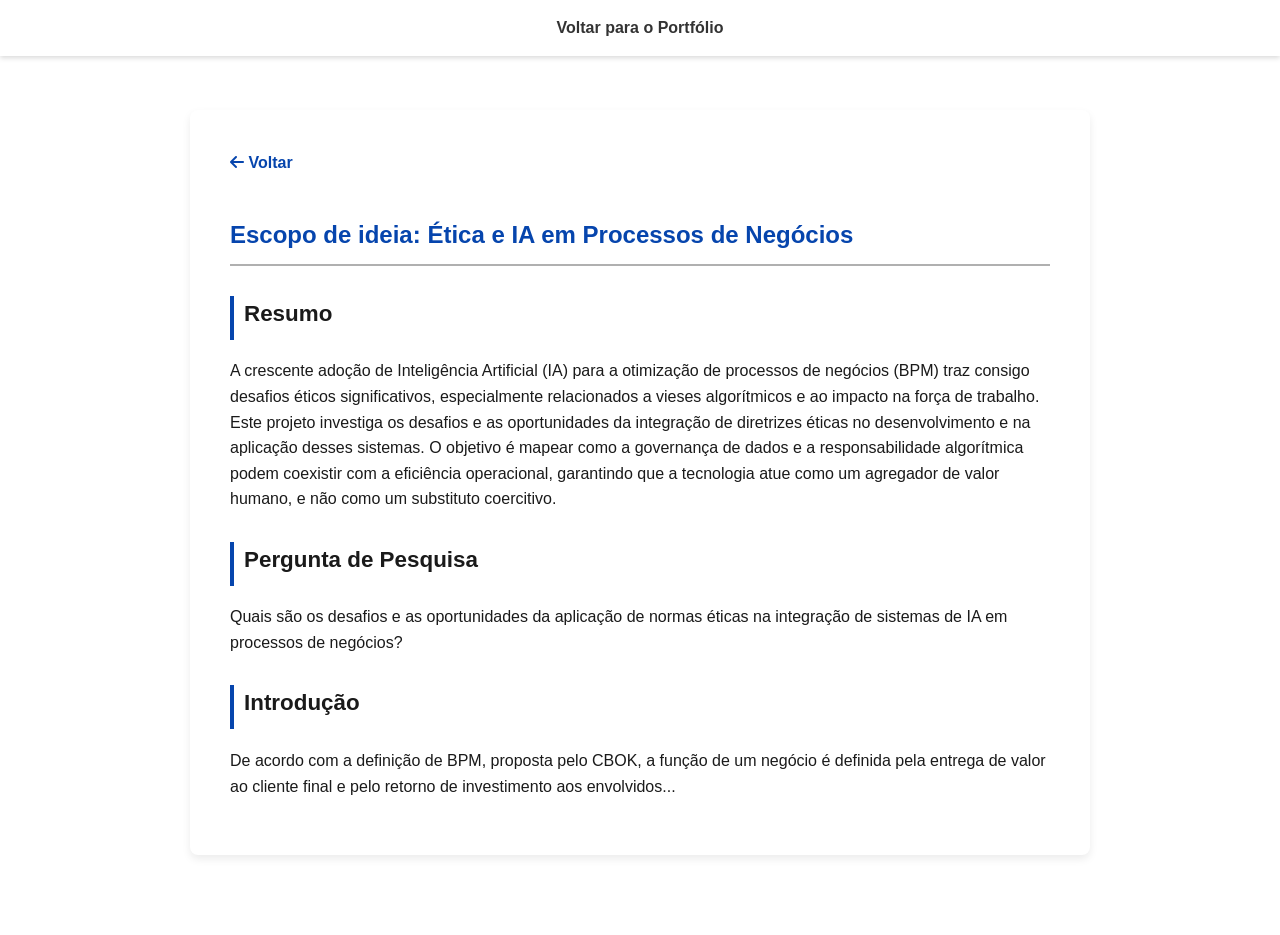
<file: ideia-etica.html>
<!DOCTYPE html>
<html lang="pt-BR">
<head>
    <meta charset="UTF-8" />
    <meta name="viewport" content="width=device-width, initial-scale=1" />
    <title>Ética e IA em Processos de Negócios - Felipe Snitynski Camillo</title>
    <!-- Reaproveitamos as folhas de estilo do seu site principal -->
    <link rel="stylesheet" href="https://cdnjs.cloudflare.com/ajax/libs/font-awesome/6.5.2/css/all.min.css" />
    <link rel="stylesheet" href="style.css">
    <style>
        /* Estilos específicos para a página de leitura */
        .artigo-leitura {
            background-color: #fff;
            padding: 40px;
            border-radius: 8px;
            box-shadow: 0 4px 8px rgba(0,0,0,0.08);
            margin-top: 20px;
        }
        .artigo-leitura h1 {
            color: var(--link);
            border-bottom: 2px solid var(--border);
            padding-bottom: 10px;
        }
        .artigo-leitura h2 {
            margin-top: 30px;
            font-size: 1.4em;
            border-left: 4px solid var(--link);
            padding-left: 10px;
            border-bottom: none;
        }
        .btn-voltar {
            display: inline-block;
            margin-bottom: 20px;
            text-decoration: none;
            font-weight: bold;
        }
    </style>
</head>
<body>
    <header>
        <nav>
            <ul>
                <li><a href="index.html">Voltar para o Portfólio</a></li>
            </ul>
        </nav>
    </header>

    <main id="conteudo">
        <section class="artigo-leitura">
            <a href="index.html" class="btn-voltar"><i class="fa-solid fa-arrow-left"></i> Voltar</a>
            
            <h1>Escopo de ideia: Ética e IA em Processos de Negócios</h1>
            
            <h2>Resumo</h2>
            <p>A crescente adoção de Inteligência Artificial (IA) para a otimização de processos de negócios (BPM) traz consigo desafios éticos significativos, especialmente relacionados a vieses algorítmicos e ao impacto na força de trabalho. Este projeto investiga os desafios e as oportunidades da integração de diretrizes éticas no desenvolvimento e na aplicação desses sistemas. O objetivo é mapear como a governança de dados e a responsabilidade algorítmica podem coexistir com a eficiência operacional, garantindo que a tecnologia atue como um agregador de valor humano, e não como um substituto coercitivo.</p>
            
            <h2>Pergunta de Pesquisa</h2>
            <p>Quais são os desafios e as oportunidades da aplicação de normas éticas na integração de sistemas de IA em processos de negócios?</p>
            
            <h2>Introdução</h2>
            <p>De acordo com a definição de BPM, proposta pelo CBOK, a função de um negócio é definida pela entrega de valor ao cliente final e pelo retorno de investimento aos envolvidos...</p>
            <!-- Cole aqui o restante do texto da Introdução, Métodos, Resultados e Referências -->

        </section>
    </main>
</body>
</html>
</file>
<file: style.css>
/* EFEITO DE ROLAGEM SUAVE */
html {
    scroll-behavior: smooth;
}

/* --- CSS DA ANIMAÇÃO DE PARTÍCULAS --- */
#particles-js {
    position: fixed;
    width: 100%;
    height: 100%;
    top: 0;
    left: 0;
    z-index: -1;
}

/* ---------- Design tokens (TEMA CLARO) ---------- */
:root {
    --bg: #f5f5f5;
    --text: #1a1a1a;          
    --muted: #333333;         
    --card: #F5F5F5;
    --border: #b0b0b0;
    --link: #0645ad;          
    --link-hover: #032a66;
    --link-visited: #4b0082;  
    --focus: #ff9800;         
}

/* ---------- Reset e Corpo da Página ---------- */
* {
    box-sizing: border-box;
}

body {
    margin: 0;
    font-family: Arial, Helvetica, sans-serif;
    font-size: 100%;
    line-height: 1.6;
    color: var(--text);
    background-color: transparent;
    padding-top: 70px;
}

/* ---------- MENU DE NAVEGAÇÃO FIXO ---------- */
header {
    position: fixed;
    top: 0;
    left: 0;
    width: 100%;
    background-color: rgba(255, 255, 255, 0.95);
    backdrop-filter: blur(5px);
    box-shadow: 0 2px 5px rgba(0,0,0,0.15);
    z-index: 100;
    text-align: center;
}

nav ul {
    list-style: none;
    display: flex;
    justify-content: center;
    margin: 0;
    padding: 15px 0;
}

nav a {
    color: var(--muted);
    text-decoration: none; /* Removido o sublinhado para um visual mais limpo */
    font-weight: bold;
    padding: 10px 20px;
    border-radius: 6px;
    transition: background-color 0.3s, color 0.3s;
}


nav a:hover,
nav a:focus-visible {
    background-color: #e0e0e0;
    color: var(--muted); /* Mantém a cor original */
    text-decoration: none; /* Remove o sublinhado */
}
nav a.active-link {
    background-color: var(--link);
    color: white;
    text-decoration: none;
}

/* Botão menu hambúrguer */
.menu-toggle {
    display: none;
    background: none;
    border: none;
    font-size: 2em;
    cursor: pointer;
    color: var(--muted);
}

/* ---------- Layout Principal ---------- */
main {
    padding: 20px 16px;
}

section {
    max-width: 900px;
    margin: 0 auto 60px;
    padding: 25px;
    background-color: var(--card);
    border-radius: 8px;
    box-shadow: 0 4px 8px rgba(0,0,0,0.08);
}

/* ---------- ANIMAÇÃO DE DIGITAÇÃO ---------- */
.intro-animada {
    text-align: center;
    padding: 60px 20px;
    background-color: transparent;
    box-shadow: none;
}

/* Estilo para o título que será animado */
#titulo-animado {
    font-size: 2.5em;
    font-weight: bold;
    color: var(--text);
    display: inline-block;
    white-space: nowrap;
    box-sizing: border-box;
    min-height: 1.2em; /* Evita que a seção "pule" quando o texto está vazio */
}

/* Classe para o cursor que será adicionada via JS */
.cursor-piscando {
    border-right: 4px solid var(--text);
    animation: piscar-cursor .75s step-end infinite;
}

@keyframes piscar-cursor {
    from, to { border-color: transparent; }
    50% { border-color: var(--text); }
}

@keyframes digitacao {
    from { width: 0; }
    to { width: 100%; }
}

@keyframes piscar-cursor {
    from, to { border-color: transparent; }
    50% { border-color: var(--text); }
}

/* ---------- SEÇÃO SOBRE MIM ---------- */
.sobre-container {
    display: flex;
    align-items: flex-start;
    gap: 20px;
}

.foto-perfil {
    width: 250px;
    height: 250px; /* Proporção 1:1 para círculo perfeito */
    border-radius: 50%;
    object-fit: cover;
    border: 3px solid var(--border);
}

/* ---------- SEÇÃO EXPERIÊNCIA PROFISSIONAL ---------- */
.experiencia-item {
    display: flex;
    flex-direction: row;
    align-items: flex-start;
    gap: 25px;
    margin-bottom: 40px;
}

.experiencia-logo {
    flex-shrink: 0;
}

.logo-empresa {
    width: 80px;
    height: 80px; /* Proporção 1:1 */
    object-fit: contain; /* Ajusta a imagem sem distorcer */
    border-radius: 8px;
    background-color: #fff;
    padding: 5px;
    box-shadow: 0 2px 4px rgba(0,0,0,0.1);
}

.experiencia-detalhes {
    flex-grow: 1;
}

.experiencia-detalhes h3 {
    margin: 0 0 5px 0;
    color: var(--text);
}

.experiencia-detalhes .empresa-nome {
    font-weight: bold;
    margin: 0;
}

.experiencia-detalhes .empresa-nome a {
    text-decoration: none;
    color: inherit;
    transition: color 0.3s;
}

.experiencia-detalhes .empresa-nome a:hover {
    color: var(--link);
}

.experiencia-detalhes .periodo {
    color: #777;
    margin: 5px 0 15px 0;
    font-style: italic;
}

.experiencia-detalhes ul {
    padding-left: 20px;
    margin: 0;
}

.experiencia-detalhes ul li {
    margin-bottom: 8px;
}

/* ---------- SEÇÃO PROJETOS ---------- */
.projeto {
    padding-top: 16px;
    margin-top: 16px;
    border-top: 1px solid var(--border);
}

.projeto:first-of-type {
    border-top: none;
    margin-top: 0;
    padding-top: 0;
}

.img-projeto {
    width: 100%;
    height: auto;
    border-radius: 6px;
    margin-bottom: 15px;
}

h2 {
    margin-top: 0;
    padding-bottom: 8px;
    border-bottom: 2px solid var(--border);
}

.projeto p {
    margin: 6px 0 12px;
    color: var(--muted);
}

/* ---------- LINKS ---------- */
a {
    color: var(--link);
    text-decoration: underline;
}

a:hover, a:focus-visible {
    color: var(--link-hover);
    outline: 3px solid var(--focus);
    outline-offset: 2px;
}

a:visited {
    color: var(--link-visited);
}

/* ---------- FORMULÁRIO E CONTATO ---------- */
#grafico-contatos {
    width: 100%;
    height: 400px;
    margin-top: 20px;
    border: 1px solid var(--border);
    border-radius: 8px;
}

form {
    max-width: 500px;
    margin: 20px auto 0 auto;
}

.form-grupo {
    margin-bottom: 20px;
}

.form-grupo label {
    display: block;
    margin-bottom: 5px;
    font-weight: bold;
    color: var(--muted);
}

.form-grupo input,
.form-grupo textarea {
    width: 100%;
    padding: 0.75em;
    border: 1px solid var(--border);
    border-radius: 6px;
    font-size: 1em;
    font-family: Arial, Helvetica, sans-serif;
    background-color: #fff;
    color: var(--text);
}

.form-grupo input:focus,
.form-grupo textarea:focus {
    outline: none;
    border-color: var(--focus);
    box-shadow: 0 0 0 3px rgba(255, 152, 0, 0.5);
}

.btn-enviar {
    display: inline-block;
    padding: 0.75em 1.5em;
    border: none;
    border-radius: 6px;
    background-color: var(--link);
    color: white;
    font-weight: bold;
    font-size: 1em;
    cursor: pointer;
    transition: background-color 0.3s, outline 0.2s;
}

.btn-enviar:hover,
.btn-enviar:focus-visible {
    background-color: var(--link-hover);
}

/* ---------- RODAPÉ ---------- */
footer {
  text-align: center;
  background-color: var(--card);
  padding: 20px 10px;
  border-top: 1px solid var(--border);
  font-size: 0.9em;
}

.footer-contato {
  margin-top: 10px;
  list-style: none;
  padding: 0;
  display: flex;
  justify-content: center;
  gap: 20px;
}

/* ---------- ACESSIBILIDADE ---------- */
.skip-link {
    position: absolute;
    top: -40px;
    left: 10px;
    background: #000;
    color: #fff;
    padding: 8px 16px;
    z-index: 200;
    border-radius: 4px;
    text-decoration: none;
}
.skip-link:focus {
    top: 10px;
}

/* ---------- RESPONSIVIDADE ---------- */
@media (max-width: 900px) {
    .sobre-container {
        flex-direction: column;
        align-items: center;
        text-align: center;
    }

    .foto-perfil {
        width: 180px;
        height: 180px;
        margin-bottom: 15px;
    }

    .texto-digitado {
        font-size: 2em;
    }
}

@media (max-width: 768px) {
    nav ul {
        flex-direction: column;
        display: none;
        background-color: rgba(255,255,255,0.95);
        position: absolute;
        top: 60px;
        right: 10px;
        border-radius: 8px;
        padding: 10px;
        box-shadow: 0 4px 8px rgba(0,0,0,0.1);
    }
    nav ul.show {
        display: flex;
    }
    .menu-toggle {
        display: block;
        position: absolute;
        right: 20px;
        top: 15px;
    }
}

@media (max-width: 600px) {
    .texto-digitado {
        font-size: 1.8em;
        white-space: normal;
        text-align: center;
        border-right: none;
        animation: none; /* Remove a animação em telas muito pequenas */
    }
    .foto-perfil {
        width: 150px;
        height: 150px;
    }
}
/* ---------- GRAFO DE CONTATOS ---------- */
#grafico-contatos svg {
    width: 100%;
    height: 100%;
}

#grafico-contatos i {
    transition: transform 0.2s ease;
}

#grafico-contatos i:hover {
    transform: scale(1.2);
}
/* =========================================================
   CARROSSEL — VERSÃO REFATORADA
   Melhorias: setas inteligentes, peek, fade, acessibilidade,
   reduced-motion, variáveis de tema e CSS unificado.
   ========================================================= */

/* ---------- CONTÊINER ---------- */
.carrosel-container {
    width: 100%;
    padding: 10px 0 20px 0;
}

/* Wrapper posiciona as setas em relação ao track */
.carrosel-wrapper {
    position: relative;
    display: flex;
    align-items: center;
}

/* ---------- TRACK (trilho de rolagem) ---------- */
.carrosel-track {
    display: flex;
    gap: 20px;
    overflow-x: auto;
    scroll-snap-type: x mandatory;   /* trava a rolagem nos cards */
    scroll-behavior: smooth;         /* deslizar nativo suave */
    padding: 4px 4px 15px 4px;       /* respiro p/ sombra + borda superior */

    /* Esconde a barra de rolagem (usamos os botões) */
    -ms-overflow-style: none;
    scrollbar-width: none;

    /* (#4) Máscara de fade nas bordas — acabamento premium */
    -webkit-mask-image: linear-gradient(
        to right, transparent, #000 40px, #000 calc(100% - 40px), transparent);
            mask-image: linear-gradient(
        to right, transparent, #000 40px, #000 calc(100% - 40px), transparent);
}

.carrosel-track::-webkit-scrollbar {
    display: none;
}

/* ---------- CARD ---------- */
.carrosel-card {
    /* (#3) Largura fluida: no mobile mostra ~80% e "espia" o próximo */
    flex: 0 0 clamp(260px, 80%, 340px);
    scroll-snap-align: start;

    position: relative;
    overflow: hidden;

    /* (#10) Variável de tema com fallback — pronto p/ dark mode */
    background-color: var(--card-bg, #fff);
    color: var(--text);
    border: 1px solid var(--border);
    border-top: 4px solid var(--link);   /* faixa colorida "premium" */
    border-radius: 8px;
    text-decoration: none;

    display: flex;
    flex-direction: column;

    box-shadow: 0 4px 6px rgba(0, 0, 0, 0.05);
    transition: transform 0.3s ease, box-shadow 0.3s ease, border-top-color 0.3s ease;
}

/* (#9) Hover/focus UNIFICADO — uma única regra, sem duplicação */
.carrosel-card:hover,
.carrosel-card:focus-visible {
    transform: translateY(-8px) scale(1.02);
    box-shadow: 0 15px 30px rgba(0, 0, 0, 0.15);
    border-top-color: var(--focus);
    outline: none;
}

/* (#8) Foco visível por teclado no próprio card */
.carrosel-card:focus-visible {
    outline: 3px solid var(--focus);
    outline-offset: 3px;
}

/* ---------- CONTEÚDO DO CARD ---------- */
.card-conteudo {
    padding: 25px;
    display: flex;
    flex-direction: column;
    height: 100%;
}

.card-conteudo h3 {
    margin: 0 0 10px 0;
    font-size: 1.25em;
    color: var(--link);
    border-bottom: none;    /* sobrescreve o h3 genérico */
    padding-bottom: 0;
}

.card-conteudo p {
    flex-grow: 1;           /* empurra o "Ler artigo" p/ o rodapé do card */
    font-size: 0.95em;
    color: var(--muted);
    margin-bottom: 20px;
    line-height: 1.5;
}

/* ---------- CTA "Ler mais" ---------- */
.ler-mais {
    font-weight: bold;
    color: var(--link);
    display: flex;
    align-items: center;
    gap: 8px;
    margin-top: auto;
    transition: color 0.3s;
}

.ler-mais i {
    transition: transform 0.3s ease;
}

.carrosel-card:hover .ler-mais {
    color: var(--link-hover);
}

.carrosel-card:hover .ler-mais i {
    transform: translateX(5px);   /* empurra a setinha no hover */
}

/* ---------- BOTÕES DE NAVEGAÇÃO ---------- */
.btn-scroll {
    position: absolute;
    z-index: 10;
    width: 42px;
    height: 42px;
    border-radius: 50%;
    background-color: var(--link);
    color: #fff;
    border: none;
    cursor: pointer;
    box-shadow: 0 4px 6px rgba(0, 0, 0, 0.2);
    display: flex;
    justify-content: center;
    align-items: center;
    font-size: 1.2em;
    transition: background-color 0.3s, transform 0.2s, opacity 0.3s;
}

.btn-scroll:hover {
    background-color: var(--link-hover);
    transform: scale(1.1);
}

/* (#8) Foco visível por teclado nas setas */
.btn-scroll:focus-visible {
    outline: 3px solid var(--focus);
    outline-offset: 2px;
}

/* (#1) Estado desabilitado quando não há p/ onde rolar */
.btn-scroll:disabled {
    opacity: 0.35;
    cursor: default;
    transform: none;
    box-shadow: none;
    pointer-events: none;
}

/* (#11) Setas SOBREPOSTAS dentro do wrapper (não jogadas p/ fora) */
.btn-left  { left: 8px; }
.btn-right { right: 8px; }

/* ---------- DOTS / INDICADORES (#12) ---------- */
.carrosel-dots {
    display: flex;
    justify-content: center;
    gap: 8px;
    margin-top: 12px;
}

.carrosel-dots button {
    width: 9px;
    height: 9px;
    padding: 0;
    border: none;
    border-radius: 50%;
    background-color: var(--border);
    cursor: pointer;
    transition: transform 0.2s, background-color 0.2s;
}

.carrosel-dots button[aria-current="true"] {
    background-color: var(--link);
    transform: scale(1.3);
}

.carrosel-dots button:focus-visible {
    outline: 2px solid var(--focus);
    outline-offset: 2px;
}

/* ---------- RESPONSIVIDADE ---------- */
@media (max-width: 768px) {
    /* No mobile o usuário rola com o dedo; setas escondidas,
       mas o peek (#3) e os dots (#12) sinalizam "tem mais". */
    .btn-scroll { display: none; }
}

/* ---------- (#7) PREFERS-REDUCED-MOTION ---------- */
@media (prefers-reduced-motion: reduce) {
    .carrosel-card,
    .ler-mais i,
    .btn-scroll,
    .carrosel-dots button {
        transition: none;
    }
    .carrosel-track {
        scroll-behavior: auto;
    }
    .carrosel-card:hover,
    .carrosel-card:focus-visible {
        transform: none;
    }
}
</file>
